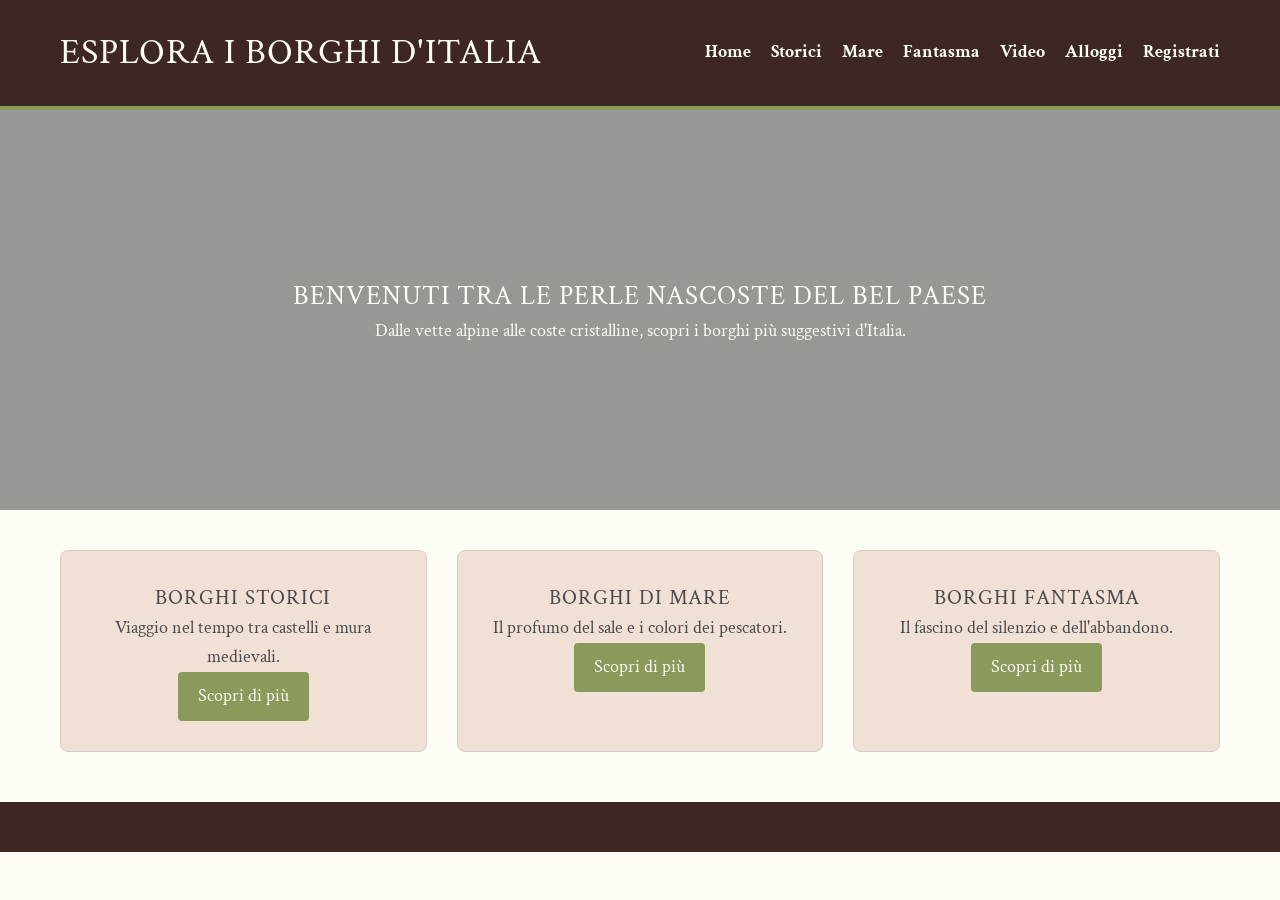
<file: index.html>
<!DOCTYPE html>
<html lang="it">
<head>
    <meta charset="UTF-8">
    <meta name="viewport" content="width=device-width, initial-scale=1.0">
    <title>Borghi d'Italia | Home</title>
    <link rel="stylesheet" href="style.css">
    <link rel="preconnect" href="https://fonts.googleapis.com">
    <link rel="preconnect" href="https://fonts.gstatic.com" crossorigin>
    <link href="https://fonts.googleapis.com/css2?family=Crimson+Text:ital,wght@0,400;0,700;1,400&family=Oswald:wght@500&display=swap" rel="stylesheet">
</head>
<body>

    <header>
        <div class="header-container">
            <h1>Esplora i Borghi d'Italia</h1>
            <nav>
                <ul>
                    <li><a href="index.html">Home</a></li>
                    <li><a href="borghi-storici.html">Storici</a></li>
                    <li><a href="borghi-mare.html">Mare</a></li>
                    <li><a href="borghi-fantasma.html">Fantasma</a></li>
                    <li><a href="video-borghi.html">Video</a></li>
                    <li><a href="alloggi.html">Alloggi</a></li>
                    <li><a href="registrazione.html">Registrati</a></li>
                </ul>
            </nav>
        </div>
    </header>

    <section class="hero">
        <div class="hero-content">
            <h2>Benvenuti tra le perle nascoste del Bel Paese</h2>
            <p>Dalle vette alpine alle coste cristalline, scopri i borghi più suggestivi d'Italia.</p>
        </div>
    </section>

    <main class="container">
        <section class="categorie-preview">
            <div class="card-cat">
                <h3>Borghi Storici</h3>
                <p>Viaggio nel tempo tra castelli e mura medievali.</p>
                <a href="borghi-storici.html" class="btn">Scopri di più</a>
            </div>
            <div class="card-cat">
                <h3>Borghi di Mare</h3>
                <p>Il profumo del sale e i colori dei pescatori.</p>
                <a href="borghi-mare.html" class="btn">Scopri di più</a>
            </div>
            <div class="card-cat">
                <h3>Borghi Fantasma</h3>
                <p>Il fascino del silenzio e dell'abbandono.</p>
                <a href="borghi-fantasma.html" class="btn">Scopri di più</a>
            </div>
        </section>
    </main>

    <footer>
        </footer>

</body>
</html>
</file>
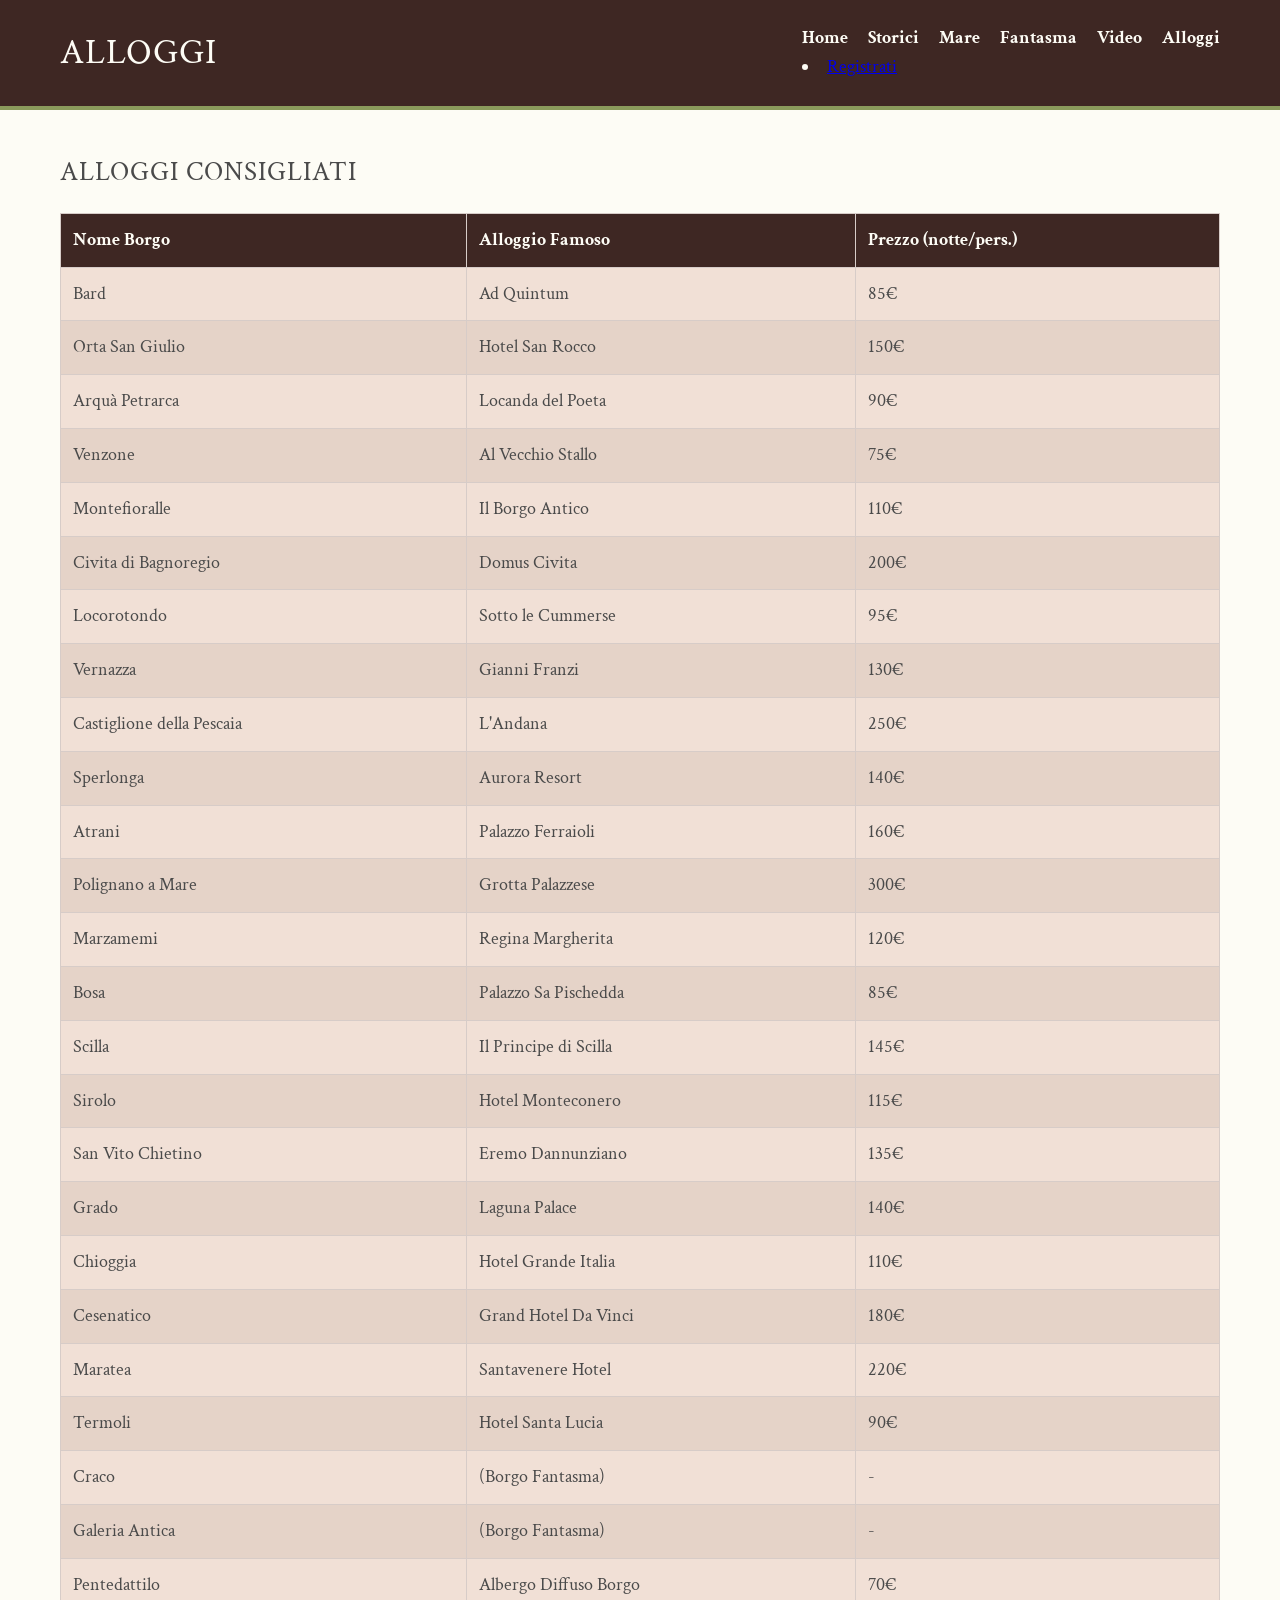
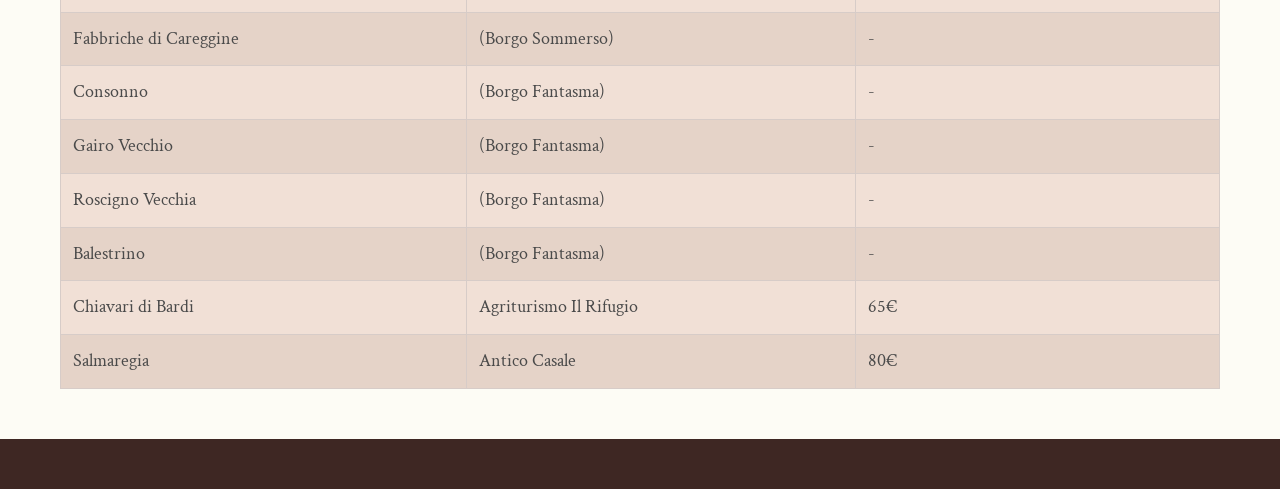
<file: alloggi.html>
<!DOCTYPE html>
<html lang="it">
<head>
    <meta charset="UTF-8">
    <meta name="viewport" content="width=device-width, initial-scale=1.0">
    <title>Alloggi nei Borghi | Borghi Storici</title>
    <link rel="stylesheet" href="style.css">
</head>
    <head>
    <meta charset="UTF-8">
    <meta name="viewport" content="width=device-width, initial-scale=1.0">
    <title>Alloggi nei Borghi | Borghi Storici</title>
    
    <link href="https://fonts.googleapis.com/css2?family=Crimson+Text:ital,wght@0,400;0,600;1,400&display=swap" rel="stylesheet">
    
    <link rel="stylesheet" href="style.css">
</head>
<body>

    <header>
        <div class="header-container">
            <h1>ALLOGGI</h1>
            <nav>
                <ul>
                    <li><a href="index.html">Home</a></li>
                    <li><a href="borghi-storici.html">Storici</a></li>
                    <li><a href="borghi-mare.html">Mare</a></li>
                    <li><a href="borghi-fantasma.html">Fantasma</a></li>
                    <li><a href="video-borghi.html">Video</a></li>
                    <li><a href="alloggi.html">Alloggi</a></li> </ul>
                    <li><a href="registrazione.html">Registrati</a></li>
                </ul>
            </nav>
        </div>
    </header>

    <main class="container">
        <h2>Alloggi Consigliati</h2>
        <table class="tabella-borghi">
            <thead>
                <tr>
                    <th>Nome Borgo</th>
                    <th>Alloggio Famoso</th>
                    <th>Prezzo (notte/pers.)</th>
                </tr>
            </thead>
            <tbody>
                <tr><td>Bard</td><td>Ad Quintum</td><td>85€</td></tr>
                <tr><td>Orta San Giulio</td><td>Hotel San Rocco</td><td>150€</td></tr>
                <tr><td>Arquà Petrarca</td><td>Locanda del Poeta</td><td>90€</td></tr>
                <tr><td>Venzone</td><td>Al Vecchio Stallo</td><td>75€</td></tr>
                <tr><td>Montefioralle</td><td>Il Borgo Antico</td><td>110€</td></tr>
                <tr><td>Civita di Bagnoregio</td><td>Domus Civita</td><td>200€</td></tr>
                <tr><td>Locorotondo</td><td>Sotto le Cummerse</td><td>95€</td></tr>
                <tr><td>Vernazza</td><td>Gianni Franzi</td><td>130€</td></tr>
                <tr><td>Castiglione della Pescaia</td><td>L'Andana</td><td>250€</td></tr>
                <tr><td>Sperlonga</td><td>Aurora Resort</td><td>140€</td></tr>
                <tr><td>Atrani</td><td>Palazzo Ferraioli</td><td>160€</td></tr>
                <tr><td>Polignano a Mare</td><td>Grotta Palazzese</td><td>300€</td></tr>
                <tr><td>Marzamemi</td><td>Regina Margherita</td><td>120€</td></tr>
                <tr><td>Bosa</td><td>Palazzo Sa Pischedda</td><td>85€</td></tr>
                <tr><td>Scilla</td><td>Il Principe di Scilla</td><td>145€</td></tr>
                <tr><td>Sirolo</td><td>Hotel Monteconero</td><td>115€</td></tr>
                <tr><td>San Vito Chietino</td><td>Eremo Dannunziano</td><td>135€</td></tr>
                <tr><td>Grado</td><td>Laguna Palace</td><td>140€</td></tr>
                <tr><td>Chioggia</td><td>Hotel Grande Italia</td><td>110€</td></tr>
                <tr><td>Cesenatico</td><td>Grand Hotel Da Vinci</td><td>180€</td></tr>
                <tr><td>Maratea</td><td>Santavenere Hotel</td><td>220€</td></tr>
                <tr><td>Termoli</td><td>Hotel Santa Lucia</td><td>90€</td></tr>
                <tr><td>Craco</td><td>(Borgo Fantasma)</td><td>-</td></tr>
                <tr><td>Galeria Antica</td><td>(Borgo Fantasma)</td><td>-</td></tr>
                <tr><td>Pentedattilo</td><td>Albergo Diffuso Borgo</td><td>70€</td></tr>
                <tr><td>Fabbriche di Careggine</td><td>(Borgo Sommerso)</td><td>-</td></tr>
                <tr><td>Consonno</td><td>(Borgo Fantasma)</td><td>-</td></tr>
                <tr><td>Gairo Vecchio</td><td>(Borgo Fantasma)</td><td>-</td></tr>
                <tr><td>Roscigno Vecchia</td><td>(Borgo Fantasma)</td><td>-</td></tr>
                <tr><td>Balestrino</td><td>(Borgo Fantasma)</td><td>-</td></tr>
                <tr><td>Chiavari di Bardi</td><td>Agriturismo Il Rifugio</td><td>65€</td></tr>
                <tr><td>Salmaregia</td><td>Antico Casale</td><td>80€</td></tr>
            </tbody>
        </table>
    </main>

    <footer>
    </footer>

</body>
</html>
</file>
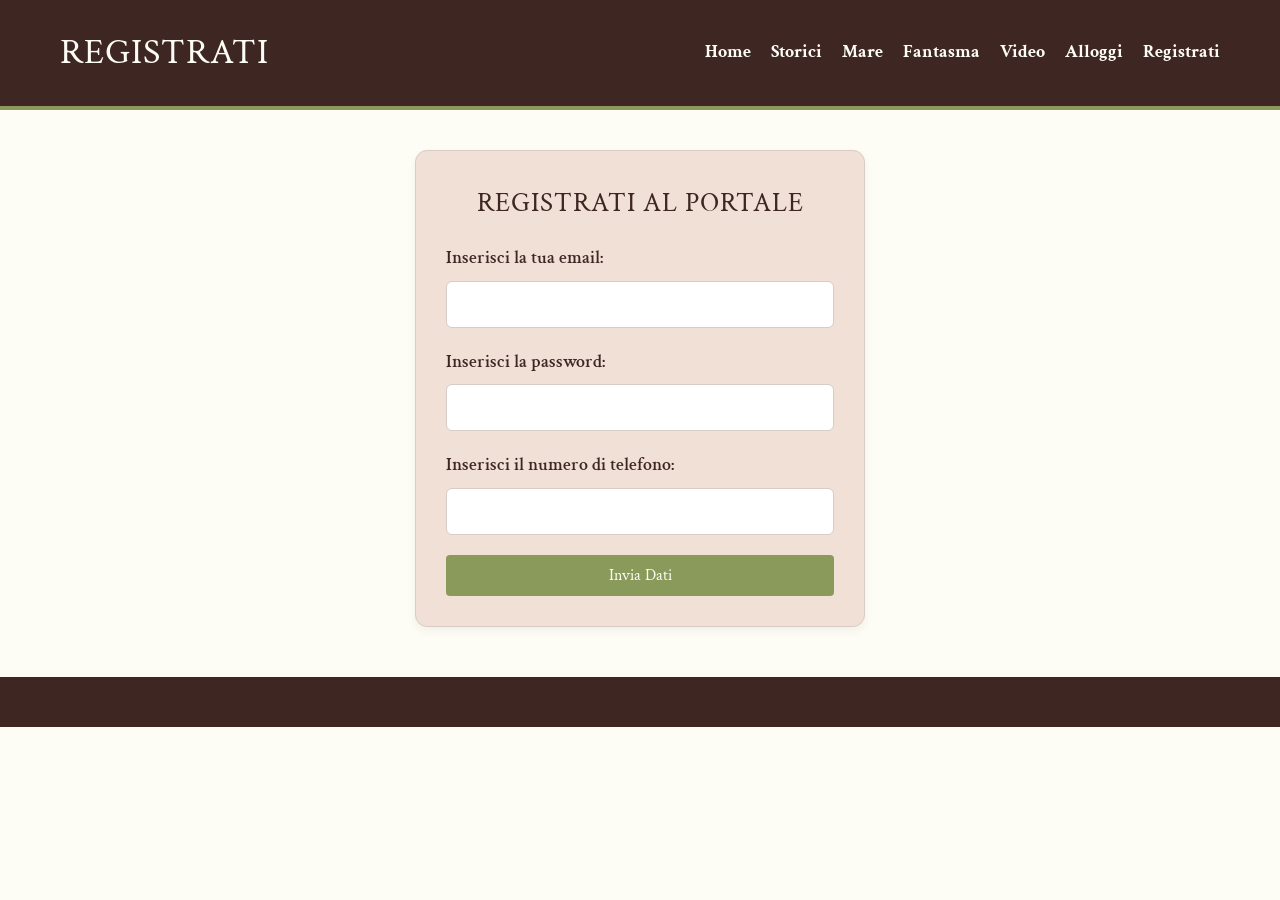
<file: registrazione.html>
<!DOCTYPE html>
<html lang="it">
<head>
    <meta charset="UTF-8">
    <meta name="viewport" content="width=device-width, initial-scale=1.0">
    <title>Registrati | Borghi Storici d'Italia</title>
    <link href="https://fonts.googleapis.com/css2?family=Crimson+Text:ital,wght@0,400;0,600;1,400&display=swap" rel="stylesheet">
    <link rel="stylesheet" href="style.css">
</head>
<body>

    <header>
        <div class="header-container">
            <h1>REGISTRATI</h1>
            <nav>
                <ul>
                    <li><a href="index.html">Home</a></li>
                    <li><a href="borghi-storici.html">Storici</a></li>
                    <li><a href="borghi-mare.html">Mare</a></li>
                    <li><a href="borghi-fantasma.html">Fantasma</a></li>
                    <li><a href="video-borghi.html">Video</a></li>
                    <li><a href="alloggi.html">Alloggi</a></li>
                    <li><a href="registrazione.html">Registrati</a></li>
                </ul>
            </nav>
        </div>
    </header>

    <main class="container">
        <section id="form-wrapper" class="form-container">
            <h2>Registrati al portale</h2>
            <form id="registrazioneForm">
                <div class="form-group">
                    <label for="email">Inserisci la tua email:</label>
                    <input type="email" id="email" name="email" required>
                </div>
                <div class="form-group">
                    <label for="password">Inserisci la password:</label>
                    <input type="password" id="password" name="password" required>
                </div>
                <div class="form-group">
                    <label for="telefono">Inserisci il numero di telefono:</label>
                    <input type="tel" id="telefono" name="telefono">
                </div>
                <button type="submit" class="btn">Invia Dati</button>
            </form>
        </section>

        <div id="messaggioSuccesso" class="form-container" style="display:none; text-align:center;">
            <h2 style="color: #8a9a5b;">Registrazione completata!</h2>
            <p>Grazie per esserti registrato al nostro portale dei Borghi.</p>
            <br>
            <a href="index.html" class="btn">Torna alla Home</a>
        </div>
    </main>

    <footer>
    </footer>

    <script>
        document.getElementById('registrazioneForm').addEventListener('submit', function(event) {
            // Impedisce al form di inviare dati al server (evita l'errore 405)
            event.preventDefault();
            
            // Nasconde il modulo
            document.getElementById('form-wrapper').style.display = 'none';
            // Mostra il messaggio di successo
            document.getElementById('messaggioSuccesso').style.display = 'block';
        });
    </script>

</body>
</html>
</file>
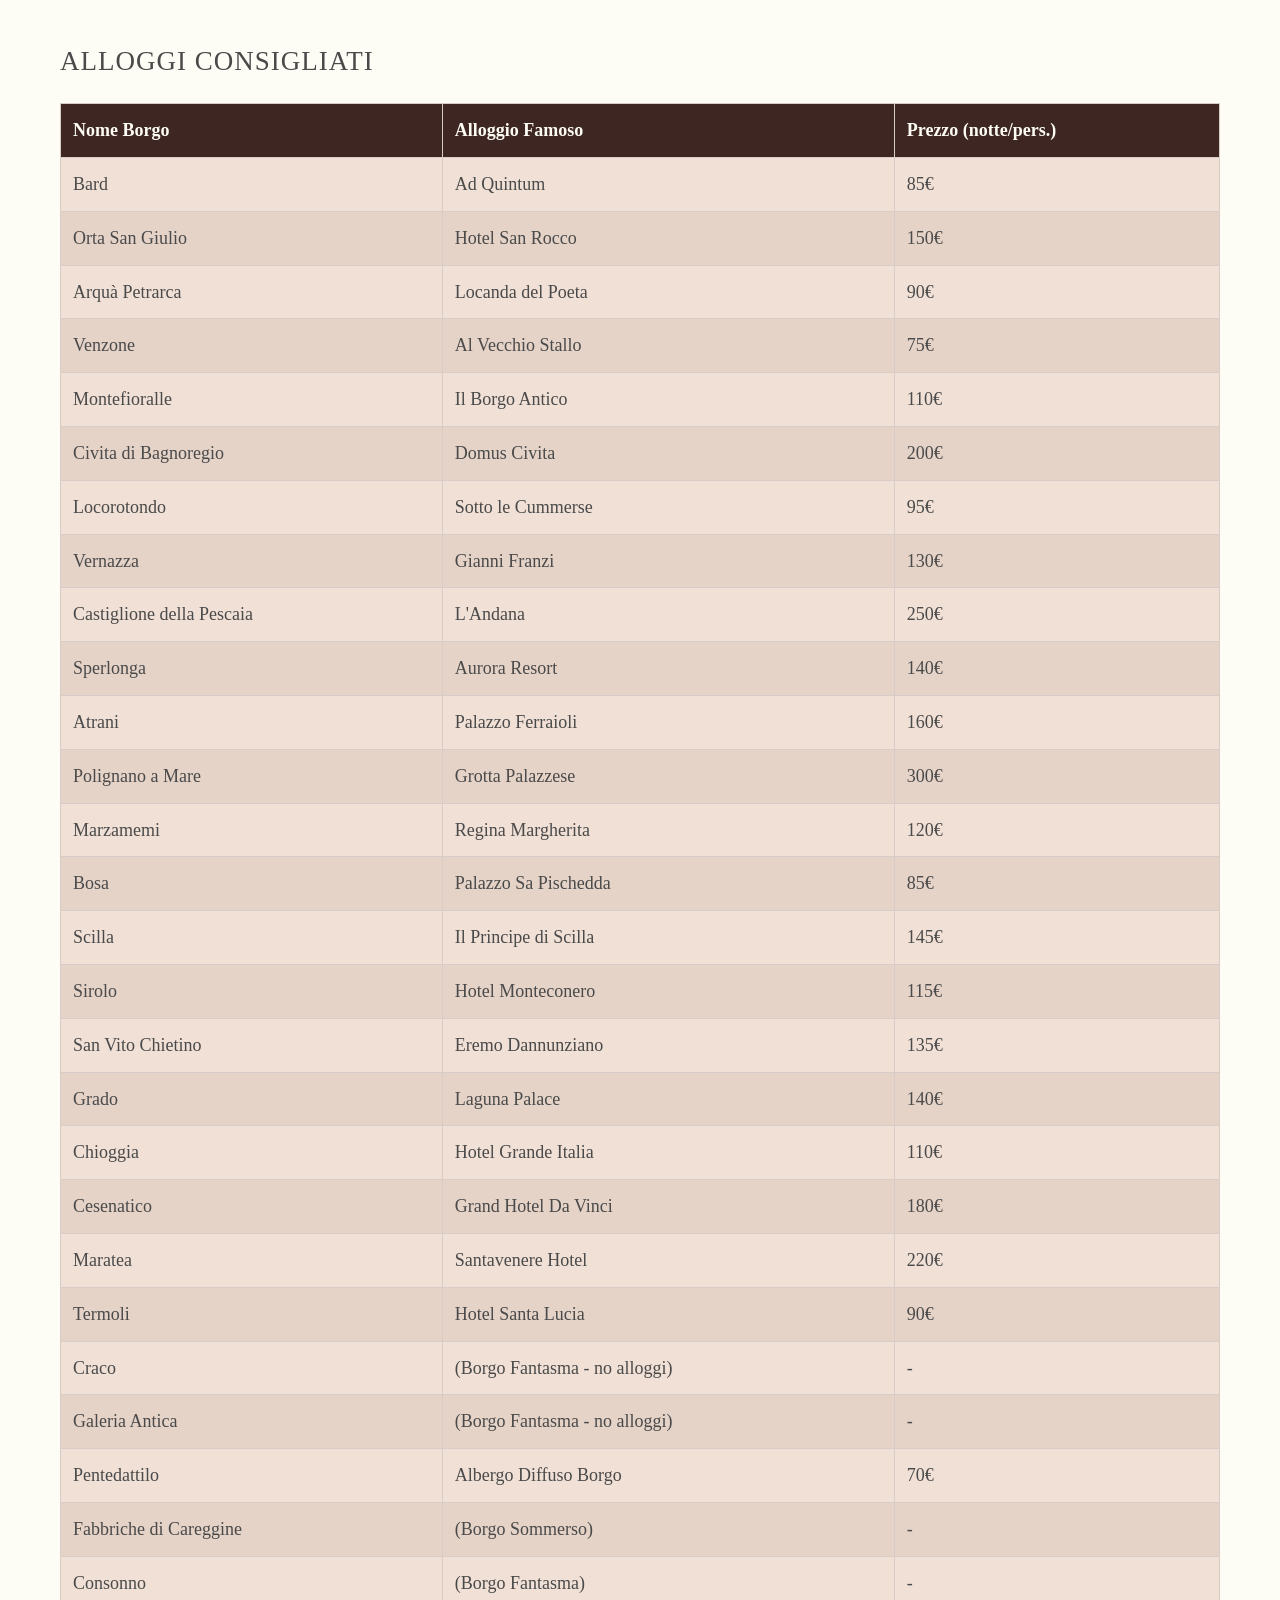
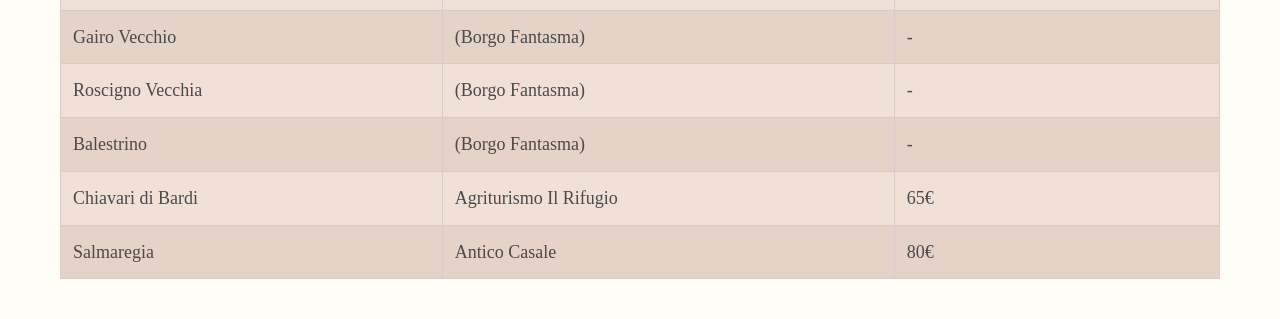
<file: tabella-hotel.html>
<!DOCTYPE html>
<html lang="it">
<head>
    <meta charset="UTF-8">
    <title>Alloggi nei Borghi | Borghi Storici</title>
    <link rel="stylesheet" href="style.css">
</head>
<body>
    <main class="container">
        <h2>Alloggi Consigliati</h2>
        <table class="tabella-borghi">
            <thead>
                <tr>
                    <th>Nome Borgo</th>
                    <th>Alloggio Famoso</th>
                    <th>Prezzo (notte/pers.)</th>
                </tr>
            </thead>
            <tbody>
                <tr><td>Bard</td><td>Ad Quintum</td><td>85€</td></tr>
                <tr><td>Orta San Giulio</td><td>Hotel San Rocco</td><td>150€</td></tr>
                <tr><td>Arquà Petrarca</td><td>Locanda del Poeta</td><td>90€</td></tr>
                <tr><td>Venzone</td><td>Al Vecchio Stallo</td><td>75€</td></tr>
                <tr><td>Montefioralle</td><td>Il Borgo Antico</td><td>110€</td></tr>
                <tr><td>Civita di Bagnoregio</td><td>Domus Civita</td><td>200€</td></tr>
                <tr><td>Locorotondo</td><td>Sotto le Cummerse</td><td>95€</td></tr>
                <tr><td>Vernazza</td><td>Gianni Franzi</td><td>130€</td></tr>
                <tr><td>Castiglione della Pescaia</td><td>L'Andana</td><td>250€</td></tr>
                <tr><td>Sperlonga</td><td>Aurora Resort</td><td>140€</td></tr>
                <tr><td>Atrani</td><td>Palazzo Ferraioli</td><td>160€</td></tr>
                <tr><td>Polignano a Mare</td><td>Grotta Palazzese</td><td>300€</td></tr>
                <tr><td>Marzamemi</td><td>Regina Margherita</td><td>120€</td></tr>
                <tr><td>Bosa</td><td>Palazzo Sa Pischedda</td><td>85€</td></tr>
                <tr><td>Scilla</td><td>Il Principe di Scilla</td><td>145€</td></tr>
                <tr><td>Sirolo</td><td>Hotel Monteconero</td><td>115€</td></tr>
                <tr><td>San Vito Chietino</td><td>Eremo Dannunziano</td><td>135€</td></tr>
                <tr><td>Grado</td><td>Laguna Palace</td><td>140€</td></tr>
                <tr><td>Chioggia</td><td>Hotel Grande Italia</td><td>110€</td></tr>
                <tr><td>Cesenatico</td><td>Grand Hotel Da Vinci</td><td>180€</td></tr>
                <tr><td>Maratea</td><td>Santavenere Hotel</td><td>220€</td></tr>
                <tr><td>Termoli</td><td>Hotel Santa Lucia</td><td>90€</td></tr>
                <tr><td>Craco</td><td>(Borgo Fantasma - no alloggi)</td><td>-</td></tr>
                <tr><td>Galeria Antica</td><td>(Borgo Fantasma - no alloggi)</td><td>-</td></tr>
                <tr><td>Pentedattilo</td><td>Albergo Diffuso Borgo</td><td>70€</td></tr>
                <tr><td>Fabbriche di Careggine</td><td>(Borgo Sommerso)</td><td>-</td></tr>
                <tr><td>Consonno</td><td>(Borgo Fantasma)</td><td>-</td></tr>
                <tr><td>Gairo Vecchio</td><td>(Borgo Fantasma)</td><td>-</td></tr>
                <tr><td>Roscigno Vecchia</td><td>(Borgo Fantasma)</td><td>-</td></tr>
                <tr><td>Balestrino</td><td>(Borgo Fantasma)</td><td>-</td></tr>
                <tr><td>Chiavari di Bardi</td><td>Agriturismo Il Rifugio</td><td>65€</td></tr>
                <tr><td>Salmaregia</td><td>Antico Casale</td><td>80€</td></tr>
            </tbody>
        </table>
    </main>
</body>
</html>
</file>
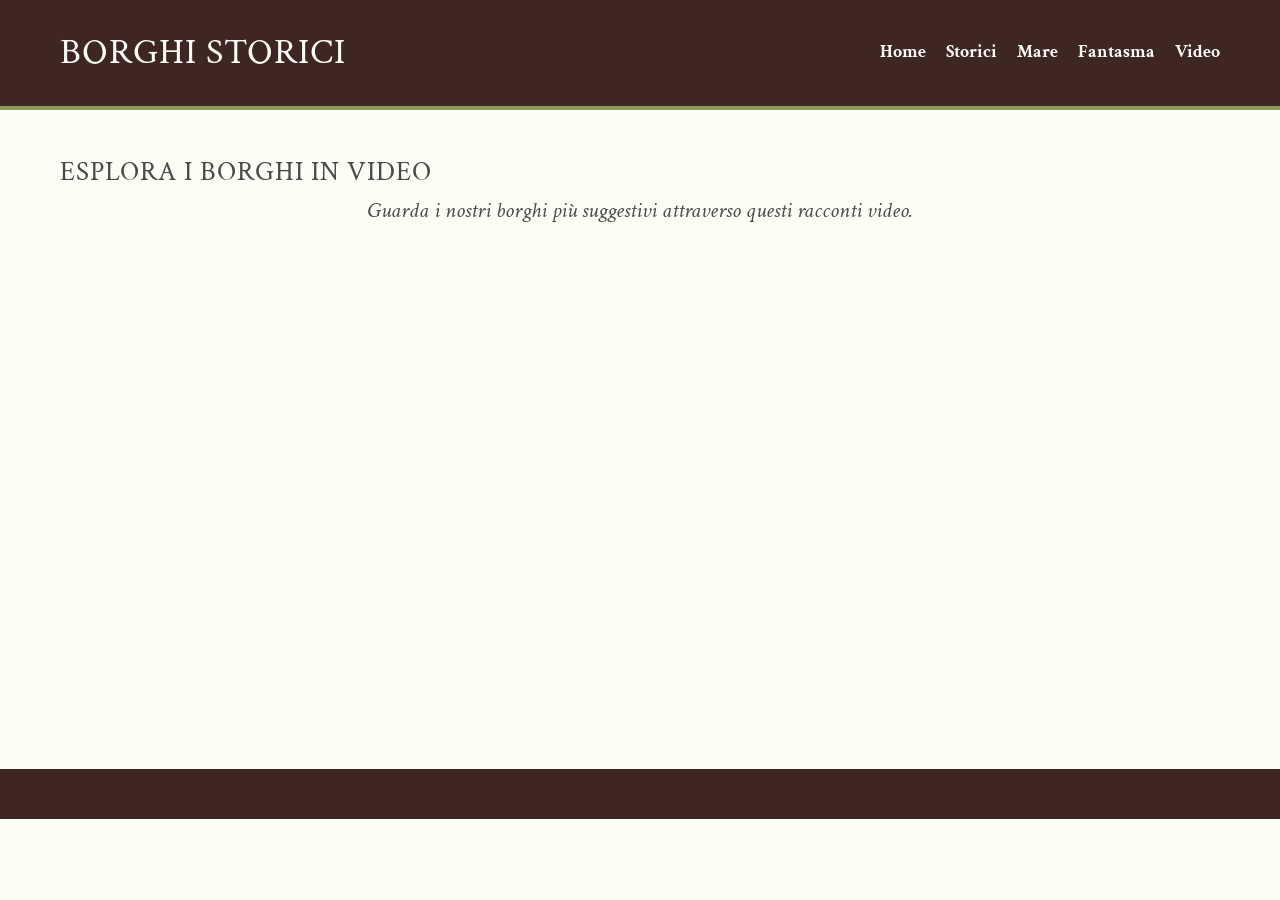
<file: Video Borghi d'Italia.HTML>
<!DOCTYPE html>
<html lang="it">
<head>
    <meta charset="UTF-8">
    <meta name="viewport" content="width=device-width, initial-scale=1.0">
    <title>Video Borghi | Borghi Storici d'Italia</title>
    <link rel="stylesheet" href="style.css">
    <link rel="preconnect" href="https://fonts.googleapis.com">
    <link rel="preconnect" href="https://fonts.gstatic.com" crossorigin>
    <link href="https://fonts.googleapis.com/css2?family=Crimson+Text:ital,wght@0,400;0,700;1,400&family=Oswald:wght@500&display=swap" rel="stylesheet">
</head>
<body>

    <header>
        <div class="header-container">
            <h1>Borghi Storici</h1>
            <nav>
                <ul>
                    <li><a href="index.html">Home</a></li>
                    <li><a href="borghi-storici.html">Storici</a></li>
                    <li><a href="borghi-mare.html">Mare</a></li>
                    <li><a href="borghi-fantasma.html">Fantasma</a></li>
                    <li><a href="video-borghi.html">Video</a></li>
                </ul>
            </nav>
        </div>
    </header>

    <main class="container">
        <section class="https://youtu.be/IzBlOeVKDiY?si=2oAR44q1D2CZ3jsj">
            <h2>Esplora i Borghi in Video</h2>
            <p class="intro-text">Guarda i nostri borghi più suggestivi attraverso questi racconti video.</p>
            
            <div class="video-container">
                <iframe width="800" height="450" 
                    src="https://www.youtube.com/embed/VIDEO_ID_QUI" 
                    title="YouTube video player" frameborder="0" 
                    allow="accelerometer; autoplay; clipboard-write; encrypted-media; gyroscope; picture-in-picture" 
                    allowfullscreen>
                </iframe>
            </div>
        </section>
    </main>

    <footer>
    </footer>

</body>
</html>
</file>
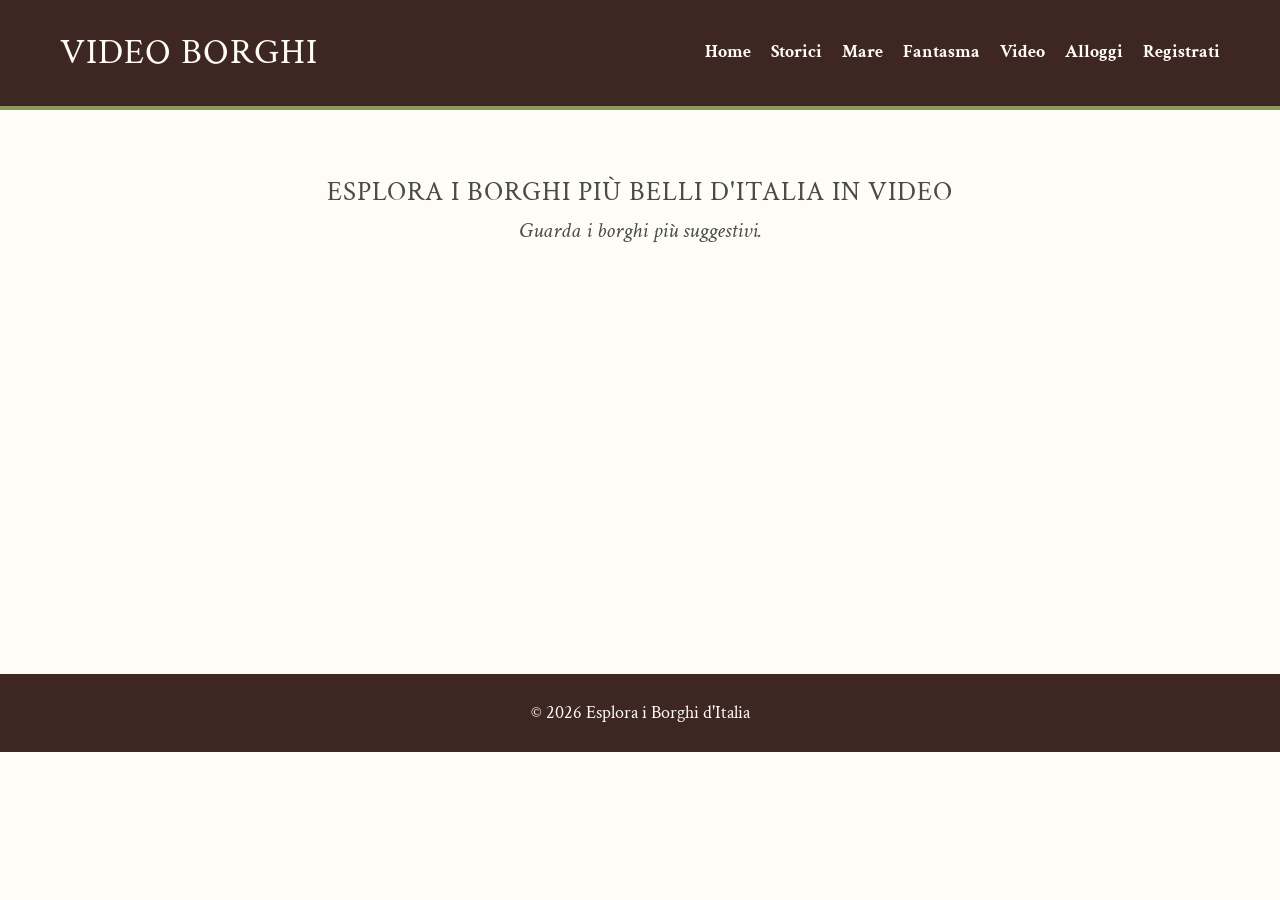
<file: video-borghi.html>
<!DOCTYPE html>
<html lang="it">
<head>
    <meta charset="UTF-8">
    <meta name="viewport" content="width=device-width, initial-scale=1.0">
    <title>Video Borghi | Borghi Storici d'Italia</title>
    
    <link href="https://fonts.googleapis.com/css2?family=Crimson+Text:ital,wght@0,400;0,600;1,400&display=swap" rel="stylesheet">
    
    <link rel="stylesheet" href="style.css">
</head>
<body>

    <header>
        <div class="header-container">
            <h1>Video Borghi</h1>
            <nav>
                <ul>
                    <li><a href="index.html">Home</a></li>
                    <li><a href="borghi-storici.html">Storici</a></li>
                    <li><a href="borghi-mare.html">Mare</a></li>
                    <li><a href="borghi-fantasma.html">Fantasma</a></li>
                    <li><a href="video-borghi.html">Video</a></li>
                    <li><a href="alloggi.html">Alloggi</a></li>
                    <li><a href="registrazione.html">Registrati</a></li>
                </ul>
            </nav>
        </div>
    </header>

    <main class="container">
        <section class="video-section">
            <h2>Esplora i Borghi più belli d'Italia in Video</h2>
            <p class="intro-text">Guarda i borghi più suggestivi.</p>
            
            <div class="video-container">
                <iframe 
                    width="560" 
                    height="315" 
                    src="https://www.youtube.com/embed/yxm79QDf-7M?si=1UkD-6q-pET135GF" 
                    title="YouTube video player" 
                    frameborder="0" 
                    allow="accelerometer; autoplay; clipboard-write; encrypted-media; gyroscope; picture-in-picture; web-share" 
                    referrerpolicy="strict-origin-when-cross-origin" 
                    allowfullscreen>
                </iframe>
            </div>
        </section>
    </main>

    <footer>
        <p>&copy; 2026 Esplora i Borghi d'Italia</p>
    </footer>

</body>
</html>
</file>
<file: style.css>
/* =========================================
   1. RESET E IMPOSTAZIONI BASE
   ========================================= */
* {
    margin: 0;
    padding: 0;
    box-sizing: border-box;
}

body {
    font-family: 'Crimson Text', serif;
    font-size: 18px;
    line-height: 1.6;
    background-color: #fdfcf5; /* CREMA */
    color: #4a4a4a;
}

h1, h2, h3 {
    font-family: 'Crimson Text', serif;
    font-weight: 500;
    text-transform: uppercase;
    letter-spacing: 1px;
}

/* =========================================
   2. HEADER E NAVIGAZIONE (LEGNO SCURO)
   ========================================= */
header {
    background-color: #3e2723; /* LEGNO SCURO */
    color: #fdfcf5;
    padding: 1.5rem 0;
    border-bottom: 4px solid #8a9a5b; /* VERDE SALVIA */
}

.header-container {
    max-width: 1200px;
    margin: 0 auto;
    padding: 0 20px;
    display: flex;
    justify-content: space-between;
    align-items: center;
}

nav ul {
    list-style: none;
    display: flex;
    gap: 20px;
}

nav ul li a {
    color: #fdfcf5;
    text-decoration: none;
    font-weight: bold;
    transition: color 0.3s;
}

nav ul li a:hover {
    color: #a7b87c;
}

/* =========================================
   3. SEZIONE HERO (HOME PAGE)
   ========================================= */
.hero {
    background-image: linear-gradient(rgba(0, 0, 0, 0.4), rgba(0, 0, 0, 0.4)), url('https://www.caldana.it/files/blog/image/size1/Borghi_medievali_piu_belli_d_Italia.jpg');
    background-size: cover;
    background-position: center;
    background-repeat: no-repeat;
    height: 400px;
    display: flex;
    justify-content: center;
    align-items: center;
    text-align: center;
    color: #fdfcf5;
}

/* =========================================
   4. LAYOUT E CARD (PAGINE INTERNE)
   ========================================= */
.container {
    max-width: 1200px;
    margin: 40px auto;
    padding: 0 20px;
}

.intro-text {
    text-align: center;
    font-size: 1.4rem;
    margin-bottom: 40px;
    font-style: italic;
}

.categorie-preview {
    display: grid;
    grid-template-columns: repeat(auto-fit, minmax(300px, 1fr));
    gap: 30px;
}

.card-cat {
    background-color: #f1e0d6; /* SABBIA */
    padding: 30px;
    border-radius: 8px;
    text-align: center;
    border: 1px solid #d7ccc8;
}

.borghi-grid {
    display: flex;
    flex-direction: column;
    gap: 40px;
}

.borgo-card-full {
    display: flex;
    background: #f1e0d6; /* SABBIA */
    border-radius: 12px;
    overflow: hidden;
    box-shadow: 0 4px 15px rgba(0,0,0,0.1);
    border: 1px solid #d7ccc8;
}

.borgo-card-full img {
    width: 40%;
    object-fit: cover;
    min-height: 250px;
}

.borgo-info {
    padding: 30px;
    width: 60%;
}

.regione {
    display: inline-block;
    background: #8a9a5b; /* VERDE SALVIA */
    color: white;
    padding: 3px 10px;
    border-radius: 20px;
    font-size: 0.8rem;
    margin-bottom: 10px;
}

/* =========================================
   5. BOTTONI E FOOTER
   ========================================= */
.btn {
    display: inline-block;
    background-color: #8a9a5b;
    color: #fdfcf5;
    padding: 10px 20px;
    text-decoration: none;
    border-radius: 4px;
    font-family: 'Crimson Text', serif;
    border: none; /* Aggiunto per il bottone del form */
}

footer {
    text-align: center;
    padding: 25px;
    background-color: #3e2723;
    color: #fdfcf5;
    margin-top: 50px;
}

/* =========================================
   6. RESPONSIVE E ALTRI STILI
   ========================================= */
@media (max-width: 768px) {
    .header-container { flex-direction: column; gap: 15px; }
    .borgo-card-full { flex-direction: column; }
    .borgo-card-full img, .borgo-info { width: 100%; }
    nav ul { gap: 10px; font-size: 0.9rem; }
}

.video-section {
    text-align: center;
    padding: 20px;
}

.video-container {
    margin-top: 30px;
    display: flex;
    justify-content: center;
}

@media (max-width: 850px) {
    .video-container iframe {
        width: 100%;
        height: auto;
    }
}

.tabella-borghi {
    width: 100%;
    border-collapse: collapse;
    margin-top: 20px;
    background-color: #f1e0d6; 
}

.tabella-borghi th, .tabella-borghi td {
    border: 1px solid #d7ccc8;
    padding: 12px;
    text-align: left;
}

.tabella-borghi th {
    background-color: #3e2723;
    color: #fdfcf5;
    font-family: 'Crimson Text', serif;
}

.tabella-borghi tr:nth-child(even) {
    background-color: #e5d3c8;
}

/* =========================================
   7. STILE PER IL MODULO DI REGISTRAZIONE
   ========================================= */
.form-container {
    max-width: 450px;
    margin: 40px auto;
    padding: 30px;
    background-color: #f1e0d6; 
    border-radius: 12px;
    border: 1px solid #d7ccc8;
    box-shadow: 0 4px 10px rgba(0,0,0,0.05);
}

.form-container h2 {
    margin-bottom: 20px;
    text-align: center;
    color: #3e2723;
}

.form-group {
    margin-bottom: 20px;
}

.form-group label {
    display: block;
    margin-bottom: 8px;
    font-weight: 600;
    color: #3e2723;
}

.form-group input {
    width: 100%;
    padding: 12px;
    border: 1px solid #d7ccc8;
    border-radius: 6px;
    font-family: 'Crimson Text', serif;
    font-size: 16px;
}

.form-container .btn {
    width: 100%;
    text-align: center;
    cursor: pointer;
    font-size: 1rem;
}
</file>
